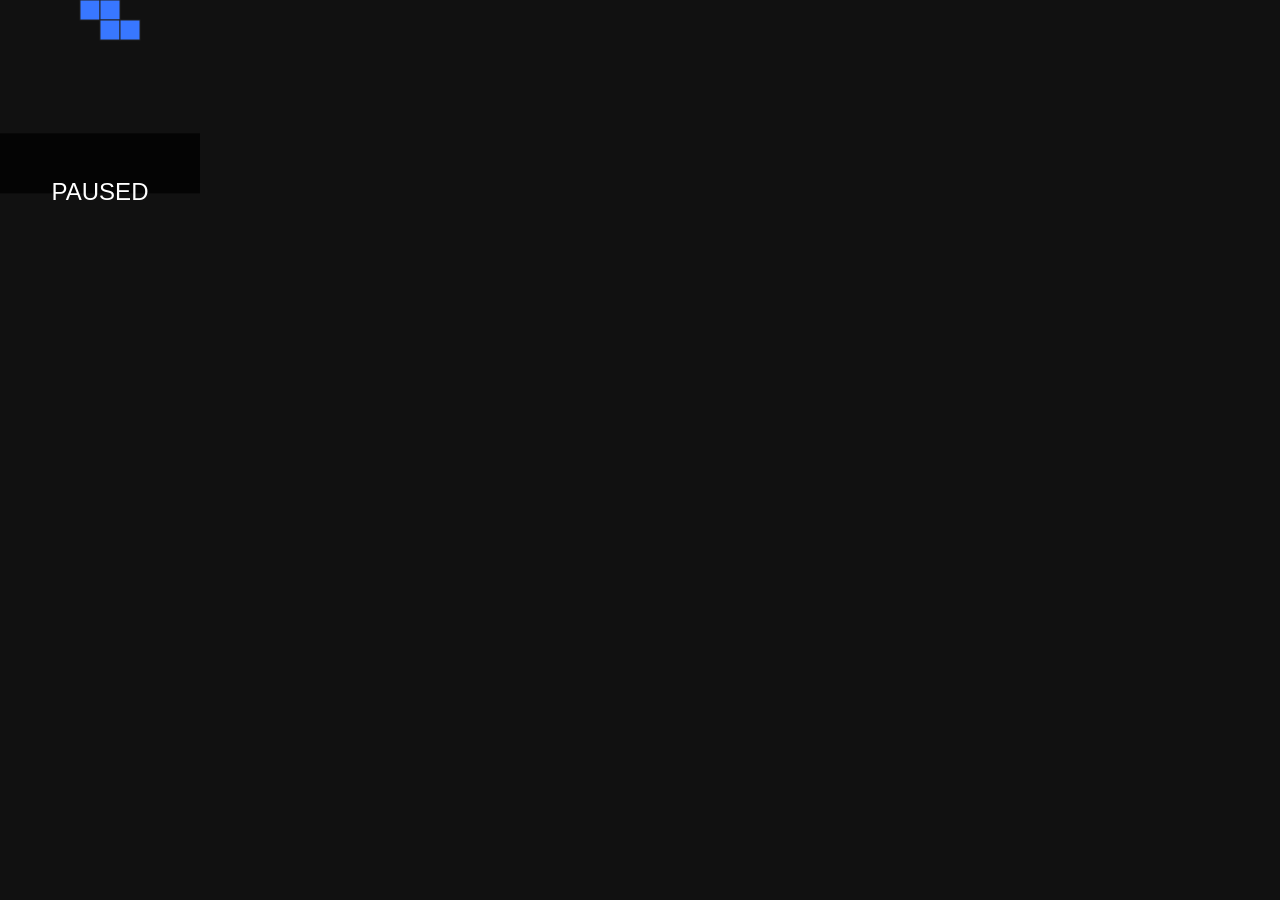
<file: public/game/tetris/index.html>
<!DOCTYPE html>
<html lang="tr">
<head>
    <meta charset="UTF-8">
    <meta name="viewport" content="width=device-width, initial-scale=1.0">
    <title>Tetris</title>
   <style>
html,
body {
    margin: 0;
    padding: 0;
    width: 200px;
    height: 400px;
    overflow: hidden;
    background: #111;
}

#tetris {
    display: block;
    width: 200px;
    height: 400px;
    margin: 0;
    padding: 0;
}

#next,
#score,
#lines,
#level,
#start-button,
.game-header,
.next-container,
.controls-info,
h1,
h2,
p {
    display: none !important;
}
</style>
</head>
<body>

<canvas id="tetris" width="200" height="400"></canvas>

<div id="score">0</div>
<div id="lines">0</div>
<div id="level">1</div>

<canvas id="next" width="120" height="120"></canvas>

<button id="start-button">START</button>

<script src="tetris.js"></script>

</body>
</html>
</file>
